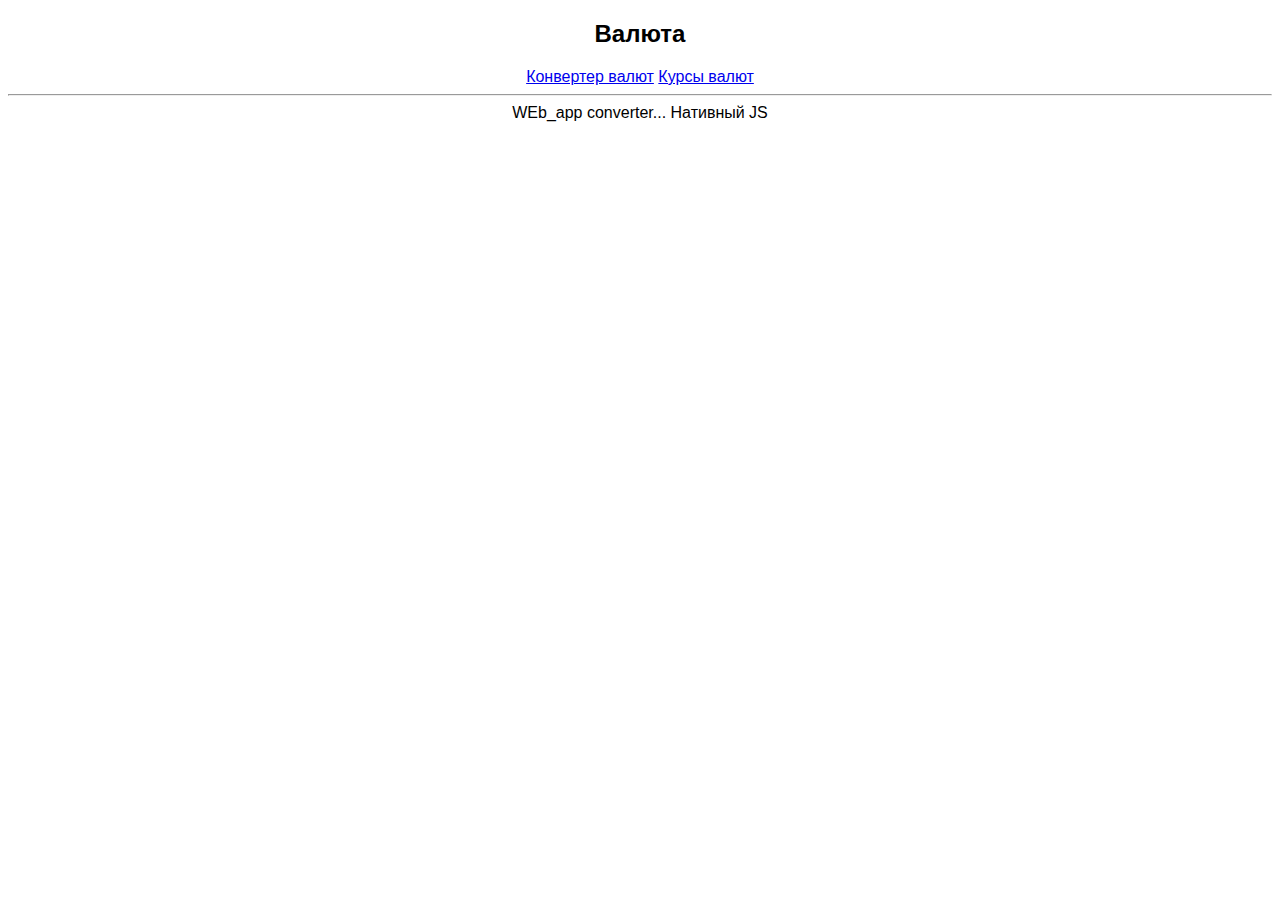
<file: index.html>
<!DOCTYPE html>
<html lang="ru">
<head>
    <meta charset="UTF-8">
    <title>Валюта</title>
    <link rel="stylesheet" href="style.css">
</head>
<body>
    <h2 id="page-title" class="page-title">Валюта</h2>
    <div id="menu">
        <a href="converter" class="" data-menu="converter" data-link="ajax">Конвертер валют</a>

        <a href="currency" data-menu="currency" data-link="ajax">Курсы валют</a>
    </div>
    <hr>
    <div id="content">
        WEb_app converter...
        Нативный JS 
        


    </div>

    <script src="app.js"></script>
</body>
</html>
</file>
<file: style.css>
body {
    font-family: sans-serif;
    text-align: center;
    color: #000000;
}

.menu {
    text-align: center;
    font-size: 25px;
    
    
}

.menu a {
    text-decoration: none;
}
.convert{
    position: relative;
}

.visible{
    display: block;
}

.non-visible{
    display: none;
}

.valute {
    display: block;
    width: 20%;
    margin: 0 auto;
}
.valute-item {
    display: flex;
    justify-content: space-between;
}

.valute p {
    width: fit-content;
}

.active {
    border: 1px solid red;
    color: red;
}
</file>
